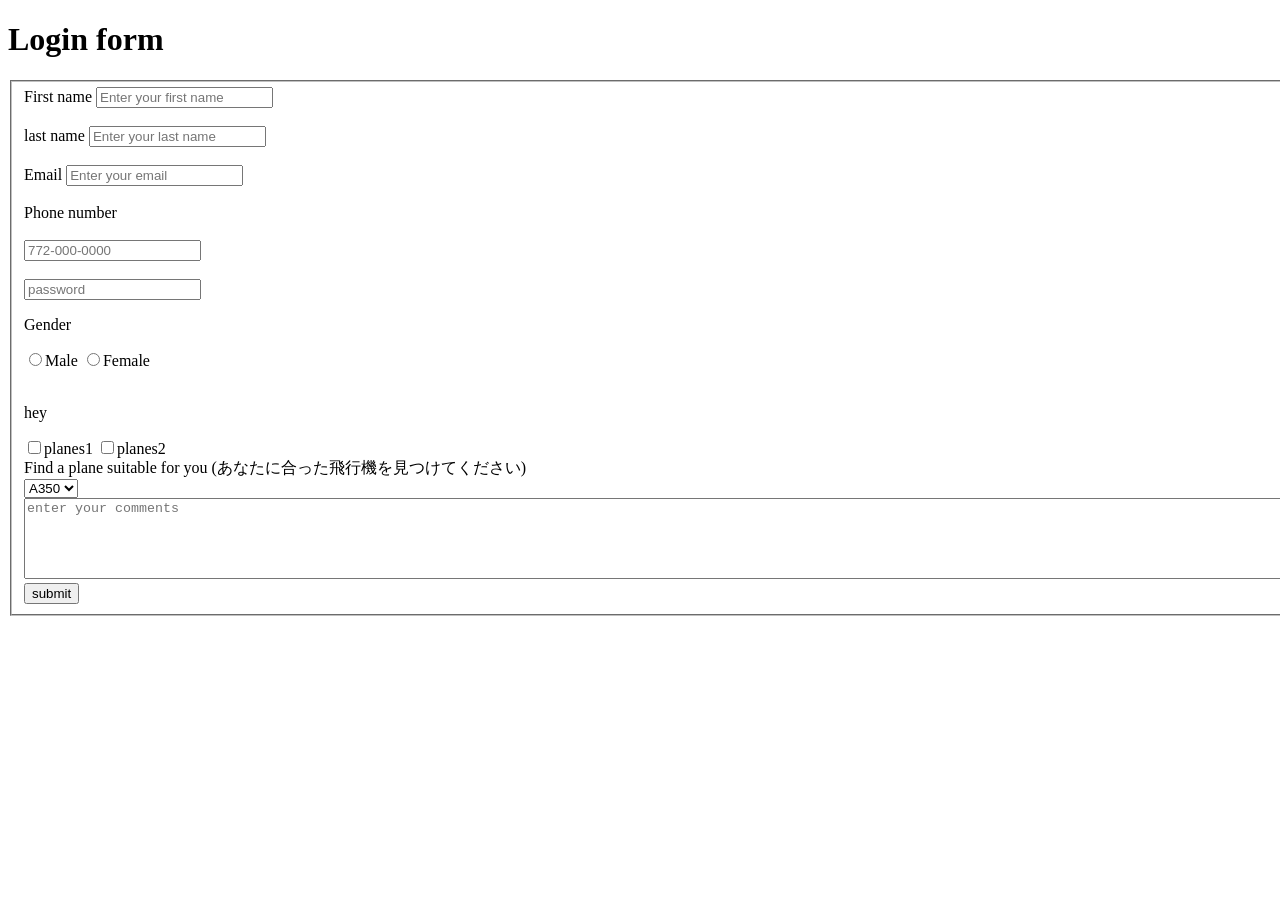
<file: planes/sign.html>
<!doctype html>
<html>
 
          <title>aboutus</title>
		  <head>
		  <meta charset = "UTF-8">
	  <meta name="description" content="Airbus">
  <meta name="keywords" content="About airbuses">
  <meta name="Author" content="Madhusudhan">
  <meta http-equiv="refresh" content="30">
  <meta name="viewport" content="width=device-width, initial-scale=1.0">
 
  </head>
    <body>
	 <h1>Login form</h1>
         <form action = "connect.php" method = "post">
		 <fieldset>
        <label for  = "fname">First name</label>
        <input type = "text" id  = "fname" placeholder = "Enter your first name" required ><br><br>
		<label for = "lname">last name</label>
		<input type = "text" id = "lname" placeholder = "Enter your last name" required ><br><br>
		<label for = "email">Email</label>
		<input type = "email" placeholder = "Enter your email" required>
		<label for = "Phone number"><br><br>Phone number</label><br><br>
		<input type = "number" placeholder = "772-000-0000" pattern = "\([0-9]{3}-[0-9]\){3}-[0-9]{4}" required><br><br>
		<input type = "password" input = "psw" placeholder = "password" name = "password here please" required><br>
		<p>Gender</p>
		<input type = "radio" id = "radio" ><label for = "radio">Male</label>
		<input type = "radio" id = "radio1" ><label for = "radio">Female</label><br><br>
		<p>hey</p>
		
		<input type = "checkbox" id = "checkbox" name = "planes1"><label for = "checkbox">planes1</label>
		<input type = "checkbox" id = "checkbox" name = "planes2"><label for  = "checkbox">planes2</label><br>
		
		<label>Find a plane suitable for you (あなたに合った飛行機を見つけてください)</label><br>
		   <select name = "plane1" id = "planes1">
		        <option value = "a350">A350</option>
				<option value = "a330">A330</option>
				<option value = "a320">A320</option>
		   </select>
		<textarea placeholder = "enter your comments" rows = "5" cols = "200"></textarea><br>
		<input type = "submit" value = "submit">
		
		</fieldset>
	</body>
</html>
</file>
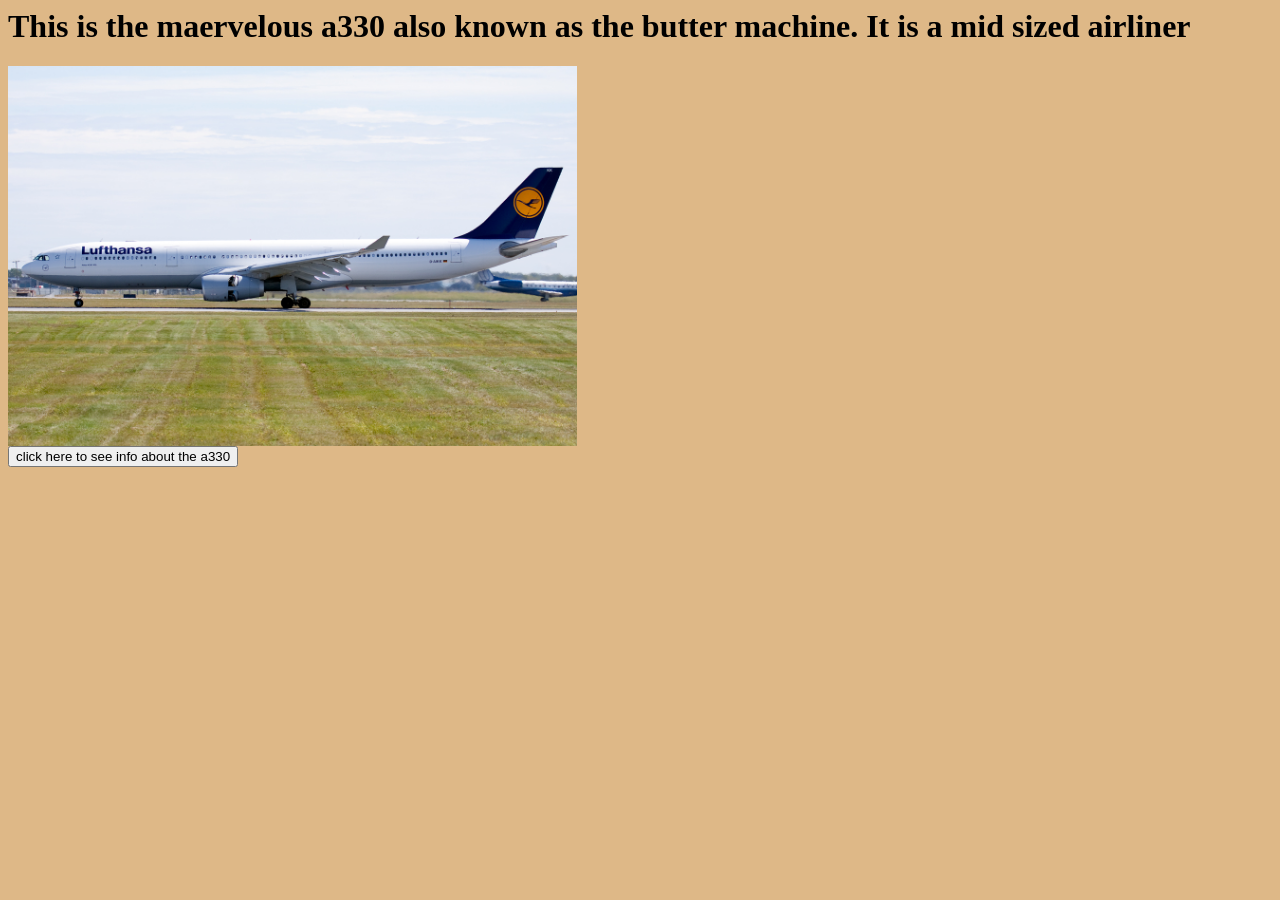
<file: planes/a330/a330.html>
<!doctype.html>
<html>
<head>
<title>The airbus a330</title>

      <meta charset = "UTF-8">
	  <meta name="About airbuses" content="Airbus">
  <meta name="Airbus350" content="About airbuses">
  <meta name="Author" content="Madhusudhan">
  <meta http-equiv="refresh" content="30">
  <meta name="viewport" content="width=device-width, initial-scale=1.0">
  <link href = "a330.css" rel = "stylesheet">
  <link rel="preconnect" href="https://fonts.googleapis.com">
<link rel="preconnect" href="https://fonts.gstatic.com" crossorigin>
<link href="https://fonts.googleapis.com/css2?family=Oswald:wght@200..700&display=swap" rel="stylesheet">
<h1>
  This is the maervelous a330 also known as the butter machine.
  It is a mid sized airliner
  </h1>

</head>
 
  <body>
  <img src = "a330.jpg"  width = "45%">
  <br><a href = "https://en.wikipedia.org/wiki/Airbus_A330" target = "_blank"><button>click here to see info about the a330</button></a><br><br>
  </body>
  </html>
</file>
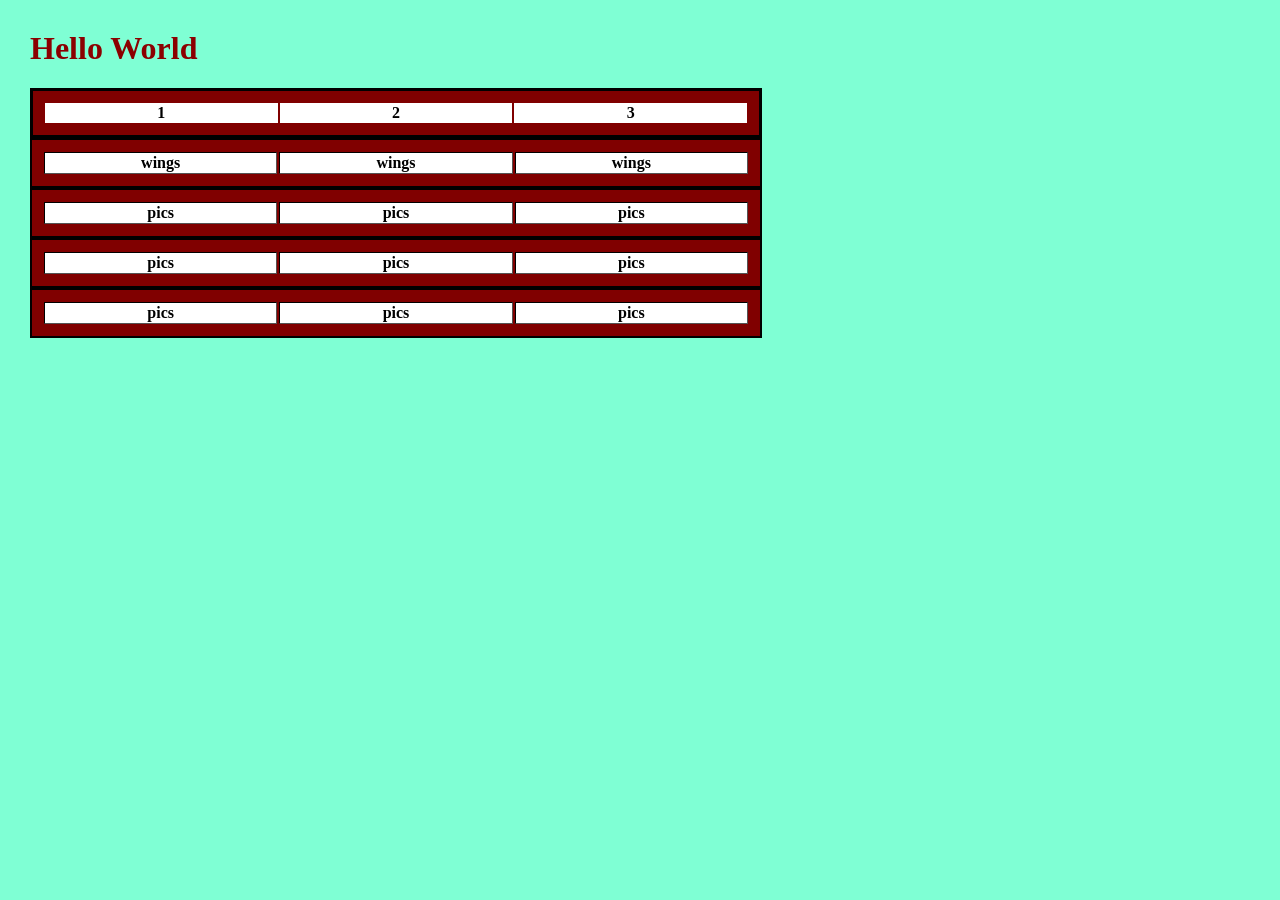
<file: planes/a380/a380.html>
<!doctype.html>
<html>
<head>
<title>The airbus a380</title>
      <meta charset = "UTF-8">
	  <meta name="About airbuses" content="Airbus">
  <meta name="Airbus350" content="About airbuses">
  <meta name="Author" content="Madhusudhan">
  <meta http-equiv="refresh" content="30">
  <meta name="viewport" content="width=device-width, initial-scale=1.0">
  
  <link rel="preconnect" href="https://fonts.googleapis.com">
<link rel="preconnect" href="https://fonts.gstatic.com" crossorigin>
<link href="https://fonts.googleapis.com/css2?family=Oswald:wght@200..700&display=swap" rel="stylesheet">
<link rel = "stylesheet" href = "a380.css">
<h1 id="h1">Hello World</h1>

</head>
 
  <body>
  <table style = "width:60%" class = "table">
  <thead>
    <tr>
       <th colspan="1">1</th>
       <th colspan="1">2</th>
       <th colspan="1">3</th>
    </tr>
  </thead>
 </table>
  <table style = "width:60%" class = "table"  border = "2">
  <thead>
    <tr>
       <th colspan="1">wings</th>
       <th colspan="1">wings</th>
       <th colspan="1">wings</th>
    </tr>
  </thead>
 </table>
  <table style = "width:60%" class = "table" border = "2">
  <thead>
    <tr>
       <th colspan="1">pics</th>
       <th colspan="1">pics</th>
       <th colspan="1">pics</th>
    </tr>
  </thead>
 </table>
  <table style = "width:60%" class = "table" border = "2">
  <thead>
    <tr>
       <th colspan="1">pics</th>
       <th colspan="1">pics</th>
       <th colspan="1">pics</th>
    </tr>
  </thead>
 </table> <table style = "width:60%" class = "table" border = "2">
  <thead>
    <tr>
       <th colspan="1">pics</th>
       <th colspan="1">pics</th>
       <th colspan="1">pics</th>
    </tr>
  </thead>
 </table>
  
 
 
  
  </body>
  
  
  </html>
</file>
<file: planes/a330/a330.css>
body {
	background-color: burlywood;
}
title {
 color: burlywood;
}
h1 {
	color:black;
	
}
</file>
<file: planes/a380/a380.css>
body {
	background-color: aquamarine;
	margin: 10px; 
	padding: 20px;
	
}
#h1 {
	color: darkred;
}

.table{
	padding: 10px; 
	border-style: solid;
	border-color: black;
	background-color: maroon;
}
th {
	background-color: white;
}
</file>
